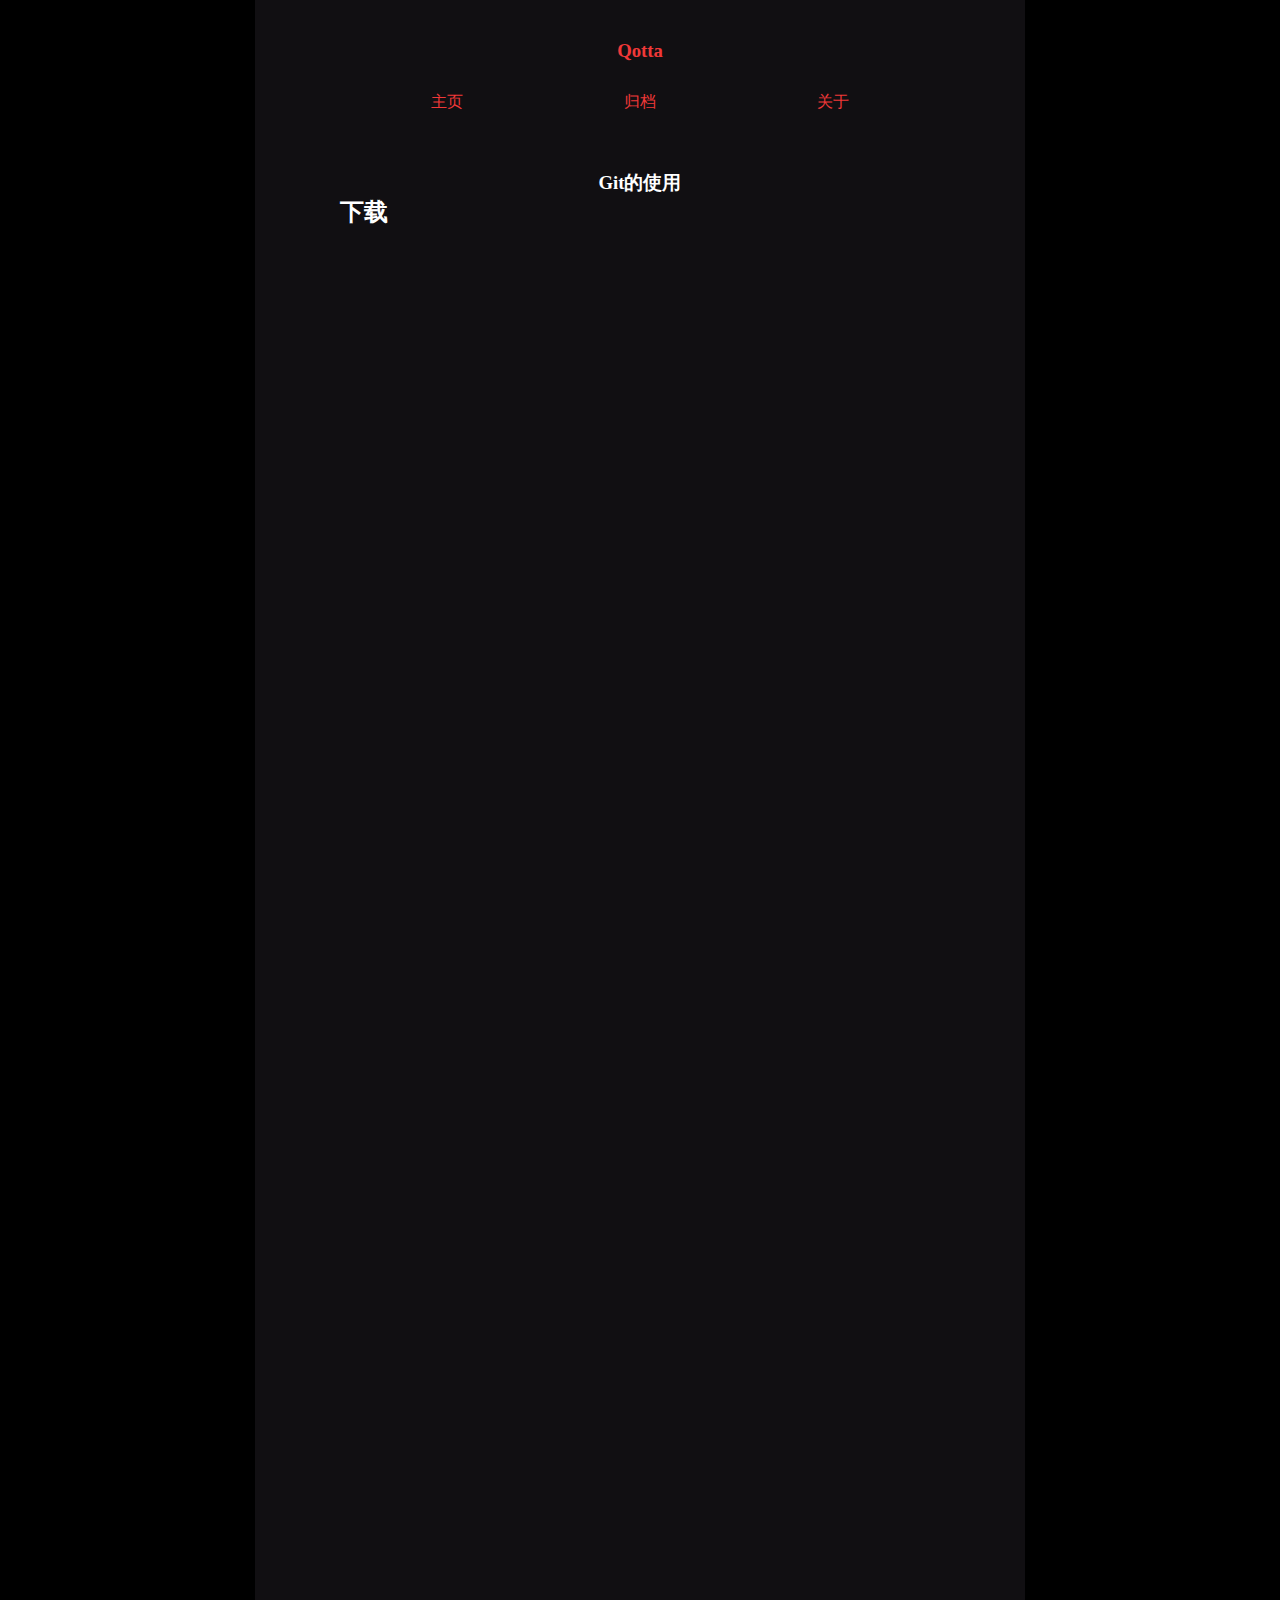
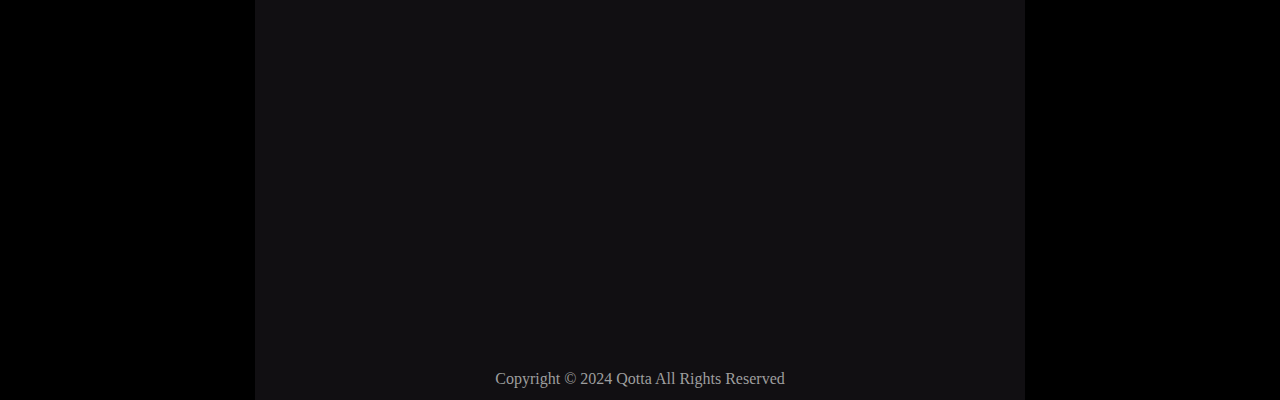
<file: index.html>
<!DOCTYPE html>
<html>
<head>
    <meta lang="zh_ch">
    <meta charset="UTF-8">
    <title>Qotta</title>
    <link rel="stylesheet" href="style.css">
</head>
<body>

<div id = blog>
    <main class="main">

        <div class="inner">
            <div class="content">
                <header>
                    <div></div>
                    <h3>Qotta</h3>
                    <div></div>
                    <nav>
                        <ul>
                            <li>
                                <a href="#">主页</a>
                                <a href="#">归档</a>
                                <a href="#">关于</a>
                            </li>
                        </ul>
                    </nav>
                </header>


                <div class="article">
                    <article>
                        <h3>Git的使用</h3>
                        <h2>下载</h2>
                    </article>
                    <article></article>
                    <article></article>

                </div>
            </div>
            <footer class="footer"><p>Copyright © 2024 Qotta All Rights Reserved</p></footer>
        </div>
    </main>
</div>
<script>

</script>
</body>
</html>
</file>
<file: style.css>
*{
padding:0;
margin:0;
}
#blog {
    background: black;
}


.inner {
    display: flex;
    flex-direction: column;
    justify-content: center;
    align-items: center;
    max-width: 1150px;
    min-width: 770px;
    background: #110f12;
}

header {
    display: flex;
    flex-direction: column;
    height: 150px;
    background:#110f12;
    padding: 10px;
}

header nav ul {
}
header nav ul li{
    display: flex;
    justify-content: space-around;

}


header h3{
    text-align: center;
    color: #f03838;
}

header div {
    height: 30px;
}

header nav li a {
    color: #f03838;
    text-decoration: none;
    font-size: 1em;
}

.main {
    display: flex;
    justify-content: center;
    height: 2000px;
}

.content {
    width: 600px;
    height: 2000px;
    background: #110f12;
}


.article {
    display: flex;
    flex-direction: column;
}

article h2{
    color: #FFFFFF;
}

article h3{
    color: #FFFFFF;
    text-align: center;
}





@media screen and (max-width: 768px){

}

.footer {
    /*position: fixed;*/
    background-color: #110f12;
    color: #9e9e9e;
    text-align: center;
    height: 30px;
}
</file>
